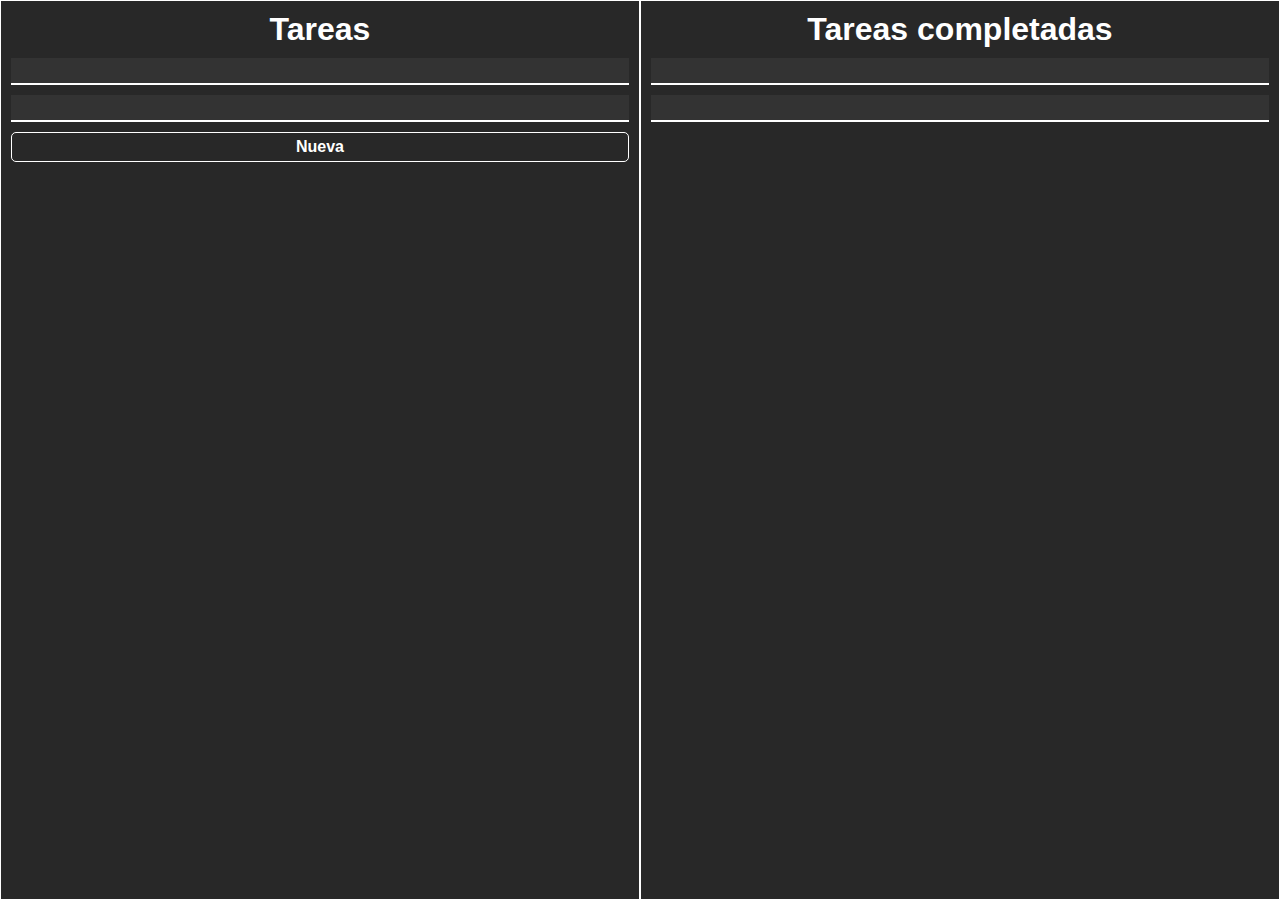
<file: index.html>
<!DOCTYPE html>
<html lang="es">
	<head>
		<title></title>
		<meta charset="UTF-8">
		<meta name="viewport" content="width=device-width, initial-scale=1">
		<link href="css/estilos.css" rel="stylesheet">
		<script src='js/lib/jquery-3.7.1.min.js'></script>
		<script src='js/script.js'></script>
	</head>
	<body>
		<section>
			<article id="tareas">
				<h1>Tareas</h1>
				<input type="text" id="filtroTitulo">
				<input type="text" id="filtroDescripcion">
				<form id="id_formulariotarea" class="esconder">
					<input type="text" id="id_titulo" placeholder="Título...">
					<textarea id="id_descripcion" rows="5" placeholder="Descripción..."></textarea>
					<div>
						<input type="button" id="id_cancelartarea" value="Cancelar">
						<input type="reset" value="Reiniciar">
						<input type="submit" value="Crear">
					</div>
				</form>
				<form id="id_formulariomodificar" class="esconder">
					<input type="text" id="id_tituloModificar" placeholder="Título...">
					<textarea id="id_descripcionModificar" rows="5" placeholder="Descripción..."></textarea>
					<div>
						<input type="button" id="id_cancelarModificar" value="Cancelar">
						<input type="reset" value="Reiniciar">
						<input type="submit" value="Modificar">
					</div>
				</form>
				<button id="id_nuevatarea">Nueva</button>
			</article>
			<article id="tareascompletadas">
				<h1>Tareas completadas</h1>
				<input type="text" id="filtroTituloCompletas">
				<input type="text" id="filtroDescripcionCompletas">
			</article>
		</section>
	</body>
</html>
</file>
<file: css/estilos.css>
:root {
	--bg-color: #282828;
	--fg-color: #EBDBB2;
	--aqua-dark: #8EC07C;
}

* {
	padding: 0;
	margin: 0;
	box-sizing: border-box;
	font-family: Arial, Helvetica, sans-serif;
}

::-webkit-scrollbar {
	display: none;
}

body {
	background-color: #282828;
	color: #FFF;
	height: 100vh;
}

section {
	display: flex;
	scroll-snap-type: y mandatory;
}

article {
	scroll-snap-align: center;
}

h1 {
	font-size: 2em;
	font-weight: 900;
	text-align: center;
}

input, textarea {
	outline: none;
}

button, input[type="submit"], input[type="reset"], input[type="button"] {
	background-color: transparent;
	border: 1px solid #FFF;
	border-radius: 5px;
	padding: 5px 5px;
	color: inherit;
	min-width: fit-content;
}

button:hover, input[type="submit"]:hover, input[type="reset"]:hover, input[type="button"]:hover {
	cursor: pointer;
	background-color: #FFF;
	color: #000;
}

button:focus, input[type="submit"]:focus, input[type="reset"]:focus, input[type="button"]:focus {
	cursor: pointer;
	background-color: #FFF;
	color: #000;
}

.esconder {
	display: none !important;
}

/* tareas */
article#tareas {
	width: 50%;
	height: 100vh;
	border: 1px solid #FFF;
	display: flex;
	gap: 10px;
	flex-direction: column;
	align-items: stretch;
	padding: 10px;
	overflow: auto;
}

article#tareas input[type="text"]{
	width: 100%;
	background-color: #333333;
	border: 0;
	color: #FFF;
	padding: 5px;
	border-bottom: 2px solid #FFF;
}

/* tarea */
article#tareas div.tarea {
	min-height: 130px;
	position: relative;
	border: 1px solid #FFF;
	border-radius: 10px;
	padding: 10px;
}

article#tareas div.tarea p {
	width: 100%;
	text-align: justify;
	margin-bottom: 5px;
	margin-top: 10px;
	word-break: break-all;
}

article#tareas div.tarea button.borrartarea {
	position: absolute;
	top: 10px;
	right: 10px;
	width: 10%;
	display:none;
}

article#tareas div.tarea button.editartarea {
	position: absolute;
	top: 50px;
	right: 10px;
	width: 10%;
	display:none;
}

article#tareas div.tarea button.completartarea {
	position: absolute;
	top: 90px;
	right: 10px;
	width: 10%;
	display:none;
}

article#tareas div.tarea:hover button.borrartarea,
article#tareas div.tarea:hover button.editartarea,
article#tareas div.tarea:hover button.completartarea {
    display: block;
}

article#tareas div.tarea:hover p{
    width: 80%;
}

/* Botón de nueva tarea */
article#tareas button#id_nuevatarea {
	font-weight: bold;
	font-size: 1em;
}

/* Formulario de nueva tarea */
article#tareas form {
	display: flex;
	flex-direction: column;
	gap: 10px;
	border: 1px solid #FFF;
	border-radius: 10px;
	padding: 10px;
}

article#tareas form div {
	display: flex;
	justify-content: stretch;
	flex-wrap: wrap;
	gap: 5px;
}

article#tareas form div * {
	flex: 1 1 auto;
}


article#tareas form input[type="text"], article#tareas form textarea {
	background-color: #333333;
	border: 0;
	border-bottom: 1px solid #FFF;
	color: #FFF;
	padding: 5px;
}

article#tareas form input[type="text"] {
	font-size: 1.17em;
	font-weight: bold;
}

article#tareas form textarea {
	resize: vertical;
}

@media (max-width:650px) {
	section {
		display: block;
		width: fit-content;
		height: 100%;
		overflow: auto;
	}
	article#tareas {
		width: 100vw;
		max-height: 100vh;
	}
}

/* tareas completadas */
article#tareascompletadas {
	width: 50%;
	height: 100vh;
	border: 1px solid #FFF;
	display: flex;
	gap: 10px;
	flex-direction: column;
	align-items: stretch;
	padding: 10px;
	overflow: auto;
}

/* tarea completada*/
article#tareascompletadas div.tarea {
	min-height: 130px;
	position: relative;
	border: 1px solid #FFF;
	border-radius: 10px;
	padding: 10px;
}

article#tareascompletadas input[type="text"]{
	width: 100%;
	background-color: #333333;
	border: 0;
	color: #FFF;
	padding: 5px;
	border-bottom: 2px solid #FFF;
}

article#tareascompletadas div.tarea p {
	width: 100%;
	text-align: justify;
	margin-bottom: 5px;
	margin-top: 10px;
	word-break: break-all;
}

article#tareascompletadas div.tarea button.borrartarea {
	position: absolute;
	top: 10px;
	right: 10px;
	width: 10%;
	display:block;
}

article#tareascompletadas div.tarea button.editartarea {
	position: absolute;
	top: 50px;
	right: 10px;
	width: 10%;
	display:none;
}

article#tareascompletadas div.tarea button.completartarea {
	position: absolute;
	top: 90px;
	right: 10px;
	width: 10%;
	display:none;
}
</file>
